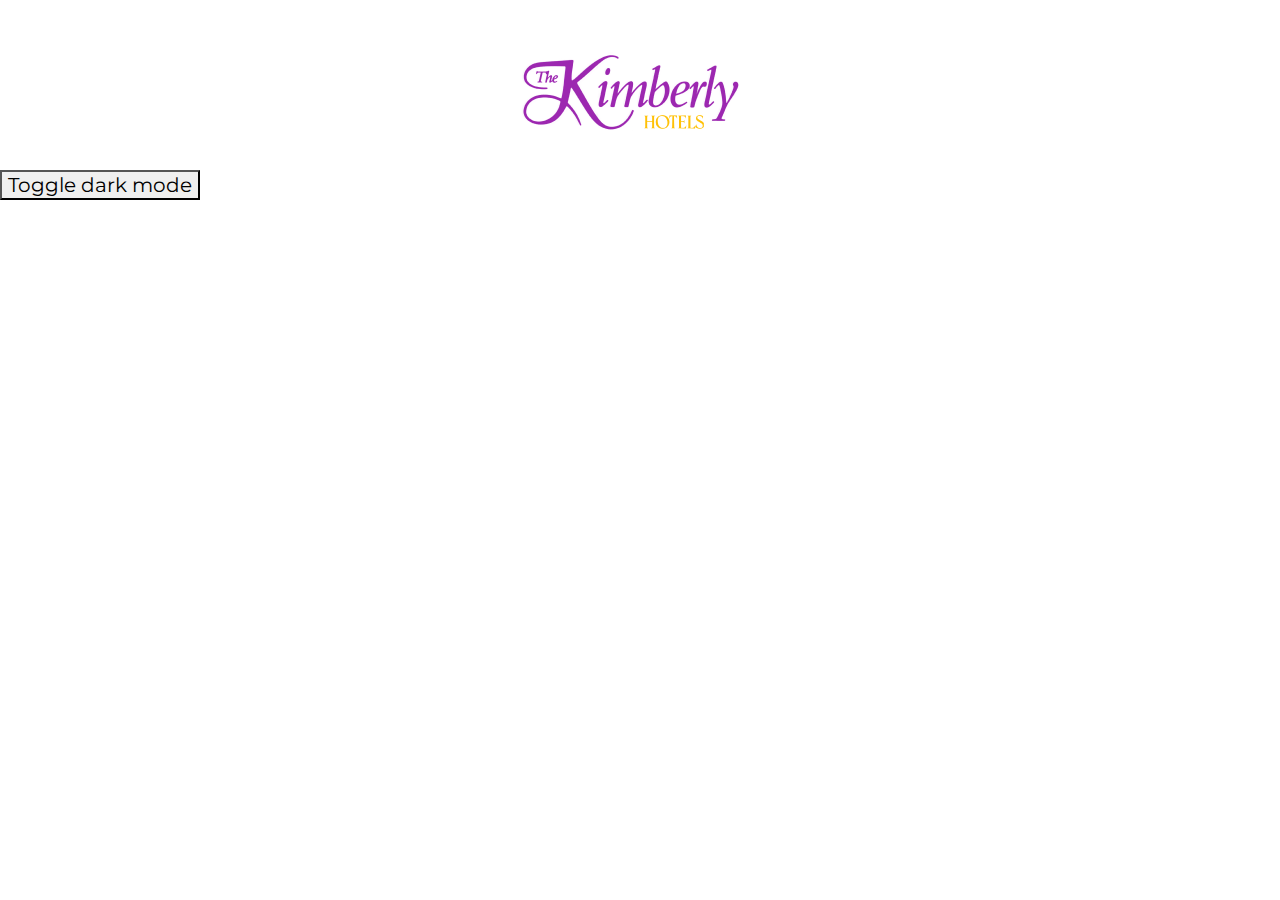
<file: index.html>
<!DOCTYPE html>
<html lang="en">
<head>
    <meta charset="UTF-8">
    <meta http-equiv="X-UA-Compatible" content="IE=edge">
    <meta name="viewport" content="width=device-width, initial-scale=1.0">
    <meta name="description" content="Experience Life - Make yourself comfortable.">
    <link rel="stylesheet" href="css/bootstrap.css">
    <link rel="stylesheet" href="css/aos.css">
    <link rel="stylesheet" href="css/swiper-bundle.min.css">
    <link rel="stylesheet" href="css/style.css">

    <title>Kimberly Hotel</title>
</head>
<body>
    <!-- Logo -->
        <nav class="navbar navbar-nav">
            <div class="container text-center flex-column">
                  <a class="navbar-brand " href="index.html">
                    <img src="img/ay-Hotellogo.png" alt="" class="img-fluid">
                  </a>
            </div>
        </nav>

        <button onclick="myFunction()">Toggle dark mode</button>
        














    <script src="js/bootstrap.js"></script>
    <script src="js/aos.js"></script>
    <script src="js/swiper-bundle.min.js"></script>
    <script src="js/main.js"></script>

    <script>
        AOS.init();
    </script>
</body>
</html>
</file>
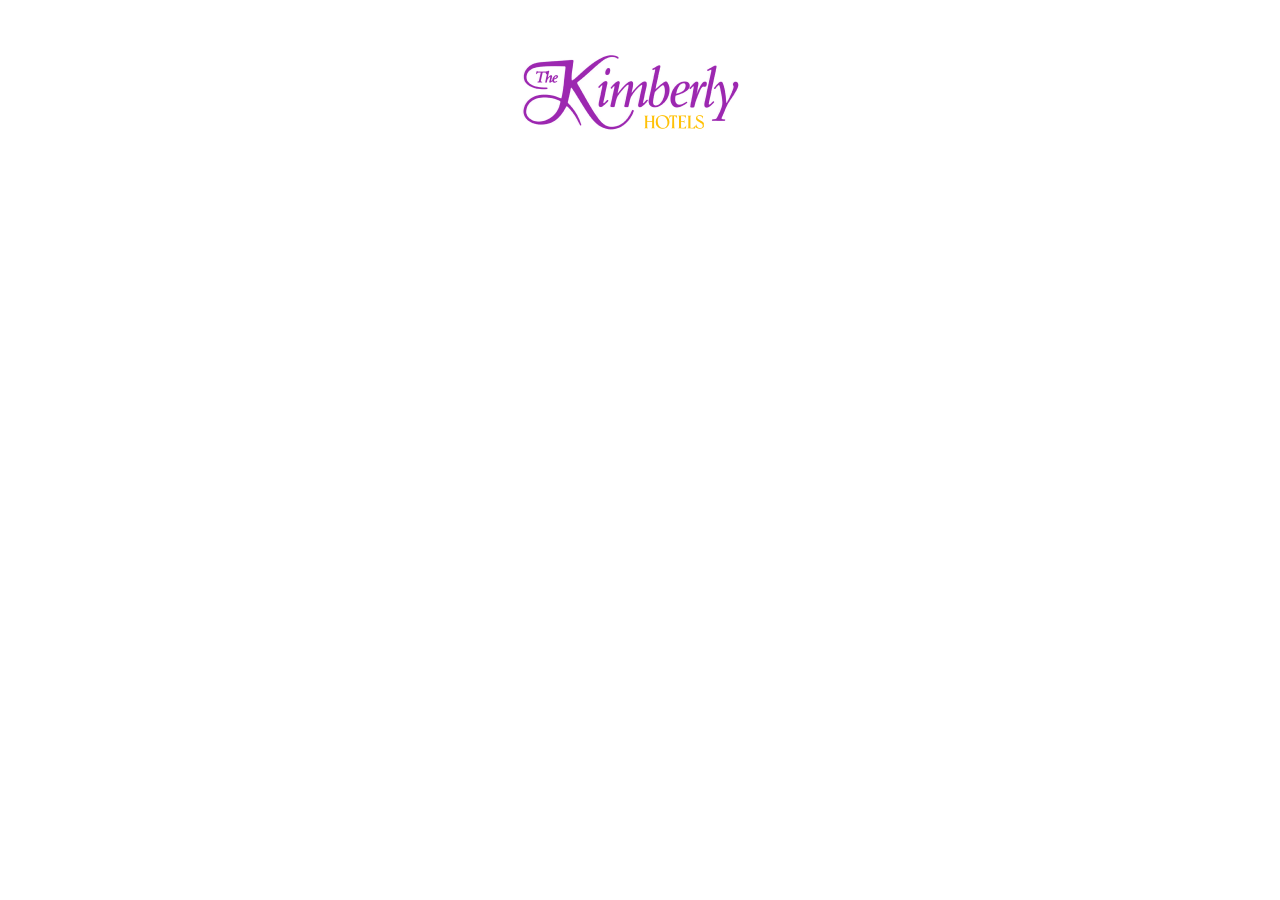
<file: components.html>
<!DOCTYPE html>
<html lang="en">
<head>
    <meta charset="UTF-8">
    <meta http-equiv="X-UA-Compatible" content="IE=edge">
    <meta name="viewport" content="width=device-width, initial-scale=1.0">
    <meta name="description" content="Experience Life - Make yourself comfortable.">
    <link rel="stylesheet" href="css/bootstrap.css">
    <link rel="stylesheet" href="css/aos.css">
    <link rel="stylesheet" href="css/swiper-bundle.min.css">
    <link rel="stylesheet" href="css/style.css">

    <title>Kimberly Hotel</title>
</head>
<body>
    <!-- Logo -->
        <nav class="navbar navbar-nav">
            <div class="container text-center flex-column">
                  <a class="navbar-brand " href="components.html">
                    <img src="img/ay-Hotellogo.png" alt="" class="img-fluid">
                  </a>
            </div>
        </nav>
        














    <script src="js/bootstrap.js"></script>
    <script src="js/aos.js"></script>
    <script src="js/swiper-bundle.min.js"></script>
    <script src="js/main.js"></script>

    <script>
        AOS.init();
    </script>
</body>
</html>
</file>
<file: css/style.css>
@import url('https://fonts.googleapis.com/css2?family=Montserrat:ital,wght@0,300;0,400;0,600;0,700;0,800;0,900;1,300;1,400;1,600;1,700;1,800;1,900&display=swap');
@import url('https://fonts.googleapis.com/css2?family=Inria+Sans:ital,wght@0,400;0,700;1,400;1,700&family=Inter:wght@400;500;600;700&display=swap');
@import url('https://fonts.googleapis.com/css2?family=Inria+Sans:ital,wght@0,400;0,700;1,400;1,700&family=Nunito+Sans:ital,wght@0,400;0,600;0,700;0,800;1,400;1,600;1,700&display=swap');

body {
    background-color: #FFFFFF;
    font-family: 'Montserrat', sans-serif;
    font-size: 20px;
    line-height: 24px;
    font-weight: 400;
}

/*------COLORS--------*/
.bg-sunset-pink { background-color: #F24B86;}
.bg-pink-1 { background-color: #AF13AF;}
.bg-pink-2 { background-color: #DD18DD;}
.bg-pink-3 { background-color: #EA3EEA;}
.bg-pink-4 { background-color: #EF6CEF;}
.bg-pink-5 { background-color: #F49AF4;}
.bg-gold-1 { background-color: #FADA14;}
.bg-gold-2 { background-color: #FEE23A;}
.bg-gold-3 { background-color: #FEE762;}
.bg-gold-4 { background-color: #FEEC7F;}
.bg-gold-5 { background-color: #FEF4B7;}
.bg-neutral-1 { background-color: #FFFFFF;}
.bg-neutral-2 { background-color: #A6A6A8;}
.bg-neutral-3 { background-color: #DEDEDE;}
.bg-greyscale-1 { background-color: #343436;}
.bg-greyscale-2 { background-color: #414043;}
.bg-greyscale-3 { background-color: #4e4d51;}
.bg-greyscale-4 { background-color: #6B6B6D;}
.bg-greyscale-5 { background-color: #89898B;}
.bg-blue { background-color: #4D69FF;}
.bg-green { background-color: #23AC00;}
.bg-red { background-color: #F04848;}

.border-pink-1 {border-color: #AF13AF;}
.border-gold-1 {border-color: #FADA14;}

.text-black { color: #000000;}
.text-grey-1 { color: #1a1a1a;}
.text-grey-2 { color: #333333;}
.text-grey-3 { color: #4d4d4d;}
.text-grey-4 { color: #666666;}
.text-pink { color: #AF13AF;}
.text-sunset-pink { color: #F24B86;}
.text-gold { color: #FADA14;}
.warning-text { color: #FAD200;}
.info-text { color: #4D69FF;}
.success-text { color: #23AC00;}
.error-text { color: #F04848;}

/*------TYPOGRAPHY-------*/
.fs-large {
    font-size: 55px;
    line-height: 75px;
}
.fs-medium {
    font-size: 36px;
    line-height: 49px;
}
.fs-small {
    font-size: 20px;
    line-height: 28px;
}
.fs-tiny {
    font-size: 13px;
    line-height: 15px;
}
.fs-headline-1 {
    font-size: 48px;
    line-height: 64px;
}
.fs-headline-2 {
    font-size: 40px;
    line-height: 52px;
}
.fs-headline-3 {
    font-size: 34px;
    line-height: 40px;
}
.fs-body-1 {
    font-size: 24px;
    line-height: 28px;
}
.fs-body-2 {
    font-size: 20px;
    line-height: 24px;
}
.fs-caption {
    font-size: 24px;
    line-height: 28px;
}
.fs-label {
    font-size: 20px;
    line-height: 24px;
}

@media only screen and (max-width: 768px) {
    .fs-large {
        font-size: 32px;
        line-height: 36px;
    }
    .fs-medium {
        font-size: 24px;
        line-height: 32px;
    }
    .fs-small {
        font-size: 14px;
        line-height: 18px;
    }
    .fs-headline-1 {
        font-size: 32px;
        line-height: 36px;
    }
    .fs-headline-2 {
        font-size: 24px;
        line-height: 28px;
    }
    .fs-headline-3 {
        font-size: 24px;
        line-height: 28px;
    }
    .fs-body-1 {
        font-size: 16px;
        line-height: 24px;
    }
    .fs-body-2 {
        font-size: 16px;
        line-height: 22px;
    }
    .fs-caption {
        font-size: 14px;
        line-height: 20px;
    }
    .fs-label {
        font-size: 14px;
        line-height: 18px;
    }
}

.ff-montserrat { font-family: 'Montserrat', sans-serif;}
.ff-inter { font-family: 'Inter', sans-serif;}
.ff-inria { font-family: 'Inria Sans', sans-serif;}
.ff-nunito { font-family: 'Nunito Sans', sans-serif;}

.fw-500 { font-weight: 500;}
.fw-600 { font-weight: 600;}
.fw-700 { font-weight: 700;}
.fw-800 { font-weight: 800;}


/*------UTILITY---------*/
.opacity-15 { opacity: 0.15;}
.opacity-30 { opacity: 0.30;}
.opacity-50 { opacity: 0.50;}
.opacity-75 { opacity: 0.75;}
.opacity-80 { opacity: 0.80;}
.opacity-90 { opacity: 0.90;}

.width-5 { width: 5%;}
.width-20 { width: 20%;}
.width-30 { width: 30%;}
.width-33 { width: 33%;}
.width-40 { width: 40%;}
.width-45 { width: 45%;}
.width-48 { width: 48%;}
.width-52 { width: 52%;}
.width-95 { width: 95%;}

.bdr-rad-1 { border-radius: 10px;}
.bdr-rad-2 { border-radius: 5px;}

.box-shad-1 { box-shadow: 0px 4px 4px #00000025;}
    
/*-------BUTTONS--------*/
.primary-btn {
    padding: 1.125rem;
    background-color: #AF13AF;
    border: 2px solid #AF13AF;
    text-align: center;
    color: #FFFFFF;
    border-radius: 5px;
}
.primary-btn:hover {
    background-color: #DD18DD;
}
.primary-btn:active {
    background-color: #EA3EEA;
}
.primary-btn:disabled, .primary-btn[disabled] {
    background-color: #F49AF4;
}

.ghost-primary-btn {
    padding: 1.125rem;
    background-color: #FFFFFF;
    border: 2px solid #540954;
    text-align: center;
    color: #AF13AF;
    border-radius: 5px;
}
.ghost-primary-btn:hover {
    background-color: #DD18DD;
    color: #FFFFFF;
}
.ghost-primary-btn:active {
    background-color: #EA3EEA;
    color: #FFFFFF;
}
.ghost-primary-btn:disabled, .primary-btn[disabled] {
    opacity: 0.5;
}

.secondary-btn {
    width: 100%;
    padding: 1.125rem;
    background-color: #FADA14;
    text-align: center;
    color: #FFFFFF;
    border-radius: 5px;
}
.secondary-btn:hover {
    background-color: #FEE23A;
}
.secondary-btn:active {
    background-color: #FEEC7F;
}
.secondary-btn:disabled, .primary-btn[disabled] {
    background-color: #FEF4B7;
}

/*------INPUTS-------*/
.form-label-1 {
    font-family: 'Inter', sans-serif;
    font-weight: 500;
    color: #000000;
}
.form-input-1 {
    width: 100%;
    background: #FFFFFF;
    box-shadow: 0px 4px 4px #00000025;
    border: none;
    outline: none;
    padding: 1.25rem 1.3755rem;
    font-family: 'Inter', sans-serif;
}
.form-input-1:focus, .form-input-1:hover, .form-input-1:active {
    border: none;
    outline: none;
    background: linear-gradient(90deg, #FFFFFF 0%, #FFFFFF 95%, #4D69FF 95%, #4D69FF 100%);
}
.form-input-1.error {
    background: linear-gradient(90deg, #FFFFFF 0%, #FFFFFF 95%, #F04848 95%, #F04848 100%);
}
.form-input-1.success {
    background: linear-gradient(90deg, #FFFFFF 0%, #FFFFFF 95%, #23AC00 95%, #23AC00 100%);
}
.form-input-2 {
    width: 100%;
    background: #FFFFFF;
    border: 1px solid #AF13AF;
    backdrop-filter: blur(4px);
    border-radius: 10px;
}
.form-input-2:hover {
    border: 2px solid #AF13AF;
    box-shadow: 0 0 0 4px #F49AF420;
}
.form-input-2:active, .form-input-2:focus {
    outline: none;
    border: 2px solid #AF13AF;
    box-shadow: 0 0 0 4px #F49AF470;
}

/*-------ALERTS--------*/
.kim-alert {
    max-width: 30rem;
    margin-left: 2rem;
    margin-right: 2rem;
    background: white;
}


.dark-mode {
    background-color: black;
    color: white;
  }
</file>
